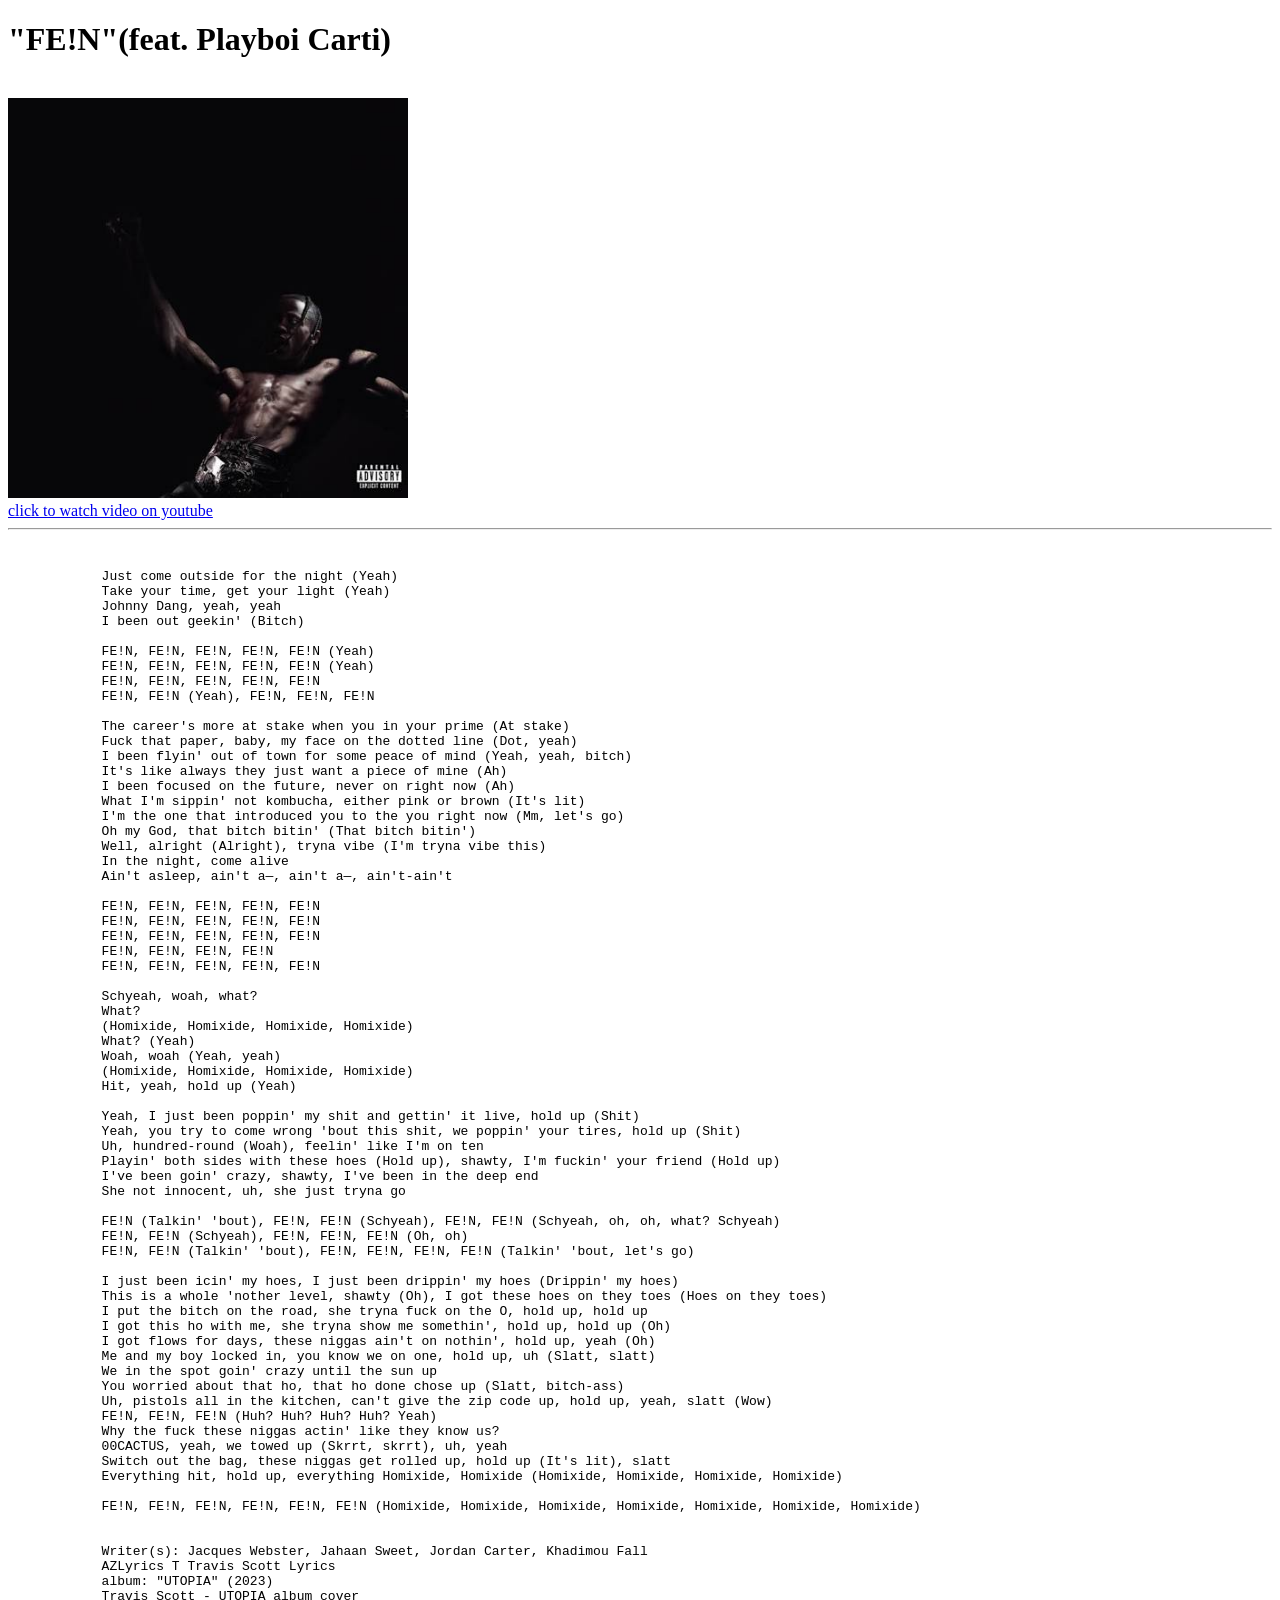
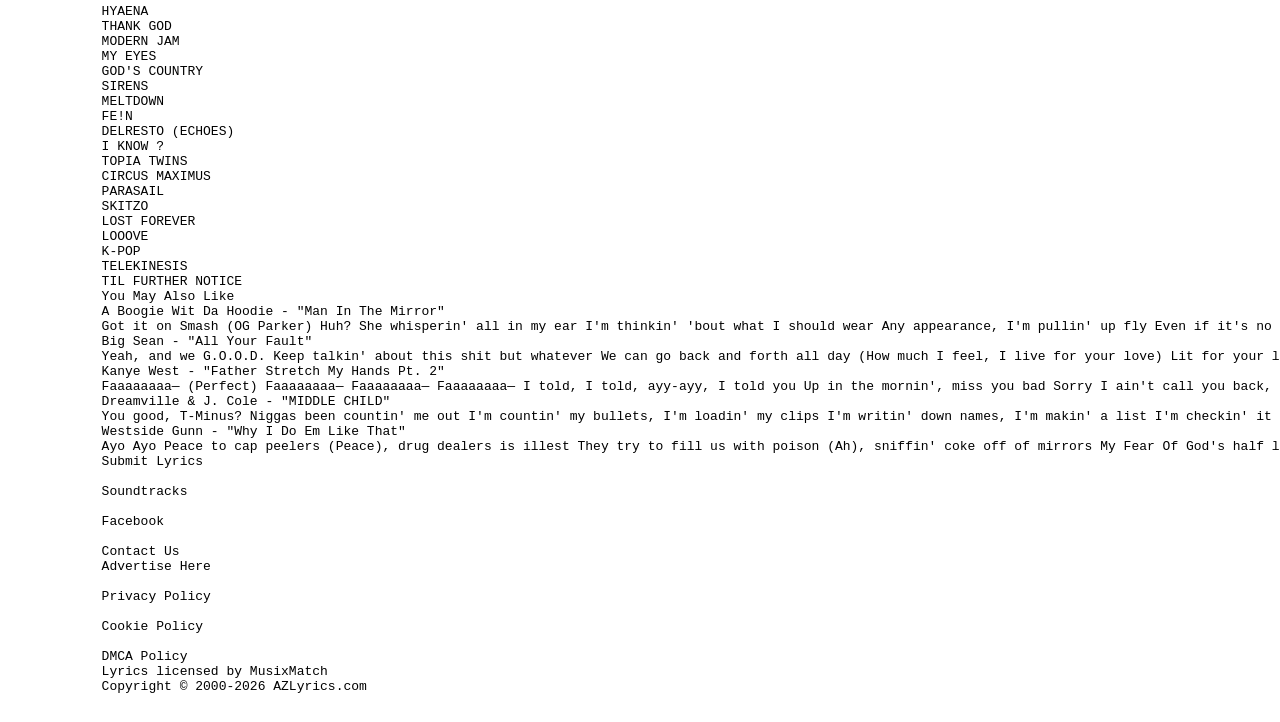
<file: lyrics.html>
<!DOCTYPE html>
<html>
    <head>
        <title>My song lyrics</title>
    </head>
    <body>
        <h1>"FE!N"(feat. Playboi Carti)</h1>
        <br>
        <img src = "images/images (1).jpg" alt = "FE!N album cover" width = "400" height = "400">
        <br>
        <a href = "http://youtube.com/watch?v=B9synWjqBn8&list=RDB9synWjqBn8&start_radio=1"
        target = "_blank">
            click to watch video on youtube
        </a>
        <hr>
        <br>
        <pre>
            Just come outside for the night (Yeah)
            Take your time, get your light (Yeah)
            Johnny Dang, yeah, yeah
            I been out geekin' (Bitch)

            FE!N, FE!N, FE!N, FE!N, FE!N (Yeah)
            FE!N, FE!N, FE!N, FE!N, FE!N (Yeah)
            FE!N, FE!N, FE!N, FE!N, FE!N
            FE!N, FE!N (Yeah), FE!N, FE!N, FE!N

            The career's more at stake when you in your prime (At stake)
            Fuck that paper, baby, my face on the dotted line (Dot, yeah)
            I been flyin' out of town for some peace of mind (Yeah, yeah, bitch)
            It's like always they just want a piece of mine (Ah)
            I been focused on the future, never on right now (Ah)
            What I'm sippin' not kombucha, either pink or brown (It's lit)
            I'm the one that introduced you to the you right now (Mm, let's go)
            Oh my God, that bitch bitin' (That bitch bitin')
            Well, alright (Alright), tryna vibe (I'm tryna vibe this)
            In the night, come alive
            Ain't asleep, ain't a—, ain't a—, ain't-ain't

            FE!N, FE!N, FE!N, FE!N, FE!N
            FE!N, FE!N, FE!N, FE!N, FE!N
            FE!N, FE!N, FE!N, FE!N, FE!N
            FE!N, FE!N, FE!N, FE!N
            FE!N, FE!N, FE!N, FE!N, FE!N

            Schyeah, woah, what?
            What?
            (Homixide, Homixide, Homixide, Homixide)
            What? (Yeah)
            Woah, woah (Yeah, yeah)
            (Homixide, Homixide, Homixide, Homixide)
            Hit, yeah, hold up (Yeah)

            Yeah, I just been poppin' my shit and gettin' it live, hold up (Shit)
            Yeah, you try to come wrong 'bout this shit, we poppin' your tires, hold up (Shit)
            Uh, hundred-round (Woah), feelin' like I'm on ten
            Playin' both sides with these hoes (Hold up), shawty, I'm fuckin' your friend (Hold up)
            I've been goin' crazy, shawty, I've been in the deep end
            She not innocent, uh, she just tryna go

            FE!N (Talkin' 'bout), FE!N, FE!N (Schyeah), FE!N, FE!N (Schyeah, oh, oh, what? Schyeah)
            FE!N, FE!N (Schyeah), FE!N, FE!N, FE!N (Oh, oh)
            FE!N, FE!N (Talkin' 'bout), FE!N, FE!N, FE!N, FE!N (Talkin' 'bout, let's go)

            I just been icin' my hoes, I just been drippin' my hoes (Drippin' my hoes)
            This is a whole 'nother level, shawty (Oh), I got these hoes on they toes (Hoes on they toes)
            I put the bitch on the road, she tryna fuck on the O, hold up, hold up
            I got this ho with me, she tryna show me somethin', hold up, hold up (Oh)
            I got flows for days, these niggas ain't on nothin', hold up, yeah (Oh)
            Me and my boy locked in, you know we on one, hold up, uh (Slatt, slatt)
            We in the spot goin' crazy until the sun up
            You worried about that ho, that ho done chose up (Slatt, bitch-ass)
            Uh, pistols all in the kitchen, can't give the zip code up, hold up, yeah, slatt (Wow)
            FE!N, FE!N, FE!N (Huh? Huh? Huh? Huh? Yeah)
            Why the fuck these niggas actin' like they know us?
            00CACTUS, yeah, we towed up (Skrrt, skrrt), uh, yeah
            Switch out the bag, these niggas get rolled up, hold up (It's lit), slatt
            Everything hit, hold up, everything Homixide, Homixide (Homixide, Homixide, Homixide, Homixide)

            FE!N, FE!N, FE!N, FE!N, FE!N, FE!N (Homixide, Homixide, Homixide, Homixide, Homixide, Homixide, Homixide)


            Writer(s): Jacques Webster, Jahaan Sweet, Jordan Carter, Khadimou Fall
            AZLyrics T Travis Scott Lyrics
            album: "UTOPIA" (2023)
            Travis Scott - UTOPIA album cover
            HYAENA
            THANK GOD
            MODERN JAM
            MY EYES
            GOD'S COUNTRY
            SIRENS
            MELTDOWN
            FE!N
            DELRESTO (ECHOES)
            I KNOW ?
            TOPIA TWINS
            CIRCUS MAXIMUS
            PARASAIL
            SKITZO
            LOST FOREVER
            LOOOVE
            K-POP
            TELEKINESIS
            TIL FURTHER NOTICE
            You May Also Like
            A Boogie Wit Da Hoodie - "Man In The Mirror"
            Got it on Smash (OG Parker) Huh? She whisperin' all in my ear I'm thinkin' 'bout what I should wear Any appearance, I'm pullin' up fly Even if it's no cameras there I don't own a Benz, I swear...
            Big Sean - "All Your Fault"
            Yeah, and we G.O.O.D. Keep talkin' about this shit but whatever We can go back and forth all day (How much I feel, I live for your love) Lit for your love baby, lit for your love (Live for your...
            Kanye West - "Father Stretch My Hands Pt. 2"
            Faaaaaaaa— (Perfect) Faaaaaaaa— Faaaaaaaa— Faaaaaaaa— I told, I told, ayy-ayy, I told you Up in the mornin', miss you bad Sorry I ain't call you back, same problem my father had All this time, all he...
            Dreamville & J. Cole - "MIDDLE CHILD"
            You good, T-Minus? Niggas been countin' me out I'm countin' my bullets, I'm loadin' my clips I'm writin' down names, I'm makin' a list I'm checkin' it twice and I'm gettin' 'em hit The real ones...
            Westside Gunn - "Why I Do Em Like That"
            Ayo Ayo Peace to cap peelers (Peace), drug dealers is illest They try to fill us with poison (Ah), sniffin' coke off of mirrors My Fear Of God's half laced, mask faced For testers, they track race,...
            Submit Lyrics
            
            Soundtracks
            
            Facebook
            
            Contact Us
            Advertise Here
            
            Privacy Policy
            
            Cookie Policy
            
            DMCA Policy
            Lyrics licensed by MusixMatch
            Copyright © 2000-2026 AZLyrics.com
        </pre>


    </body>


</html>
</file>
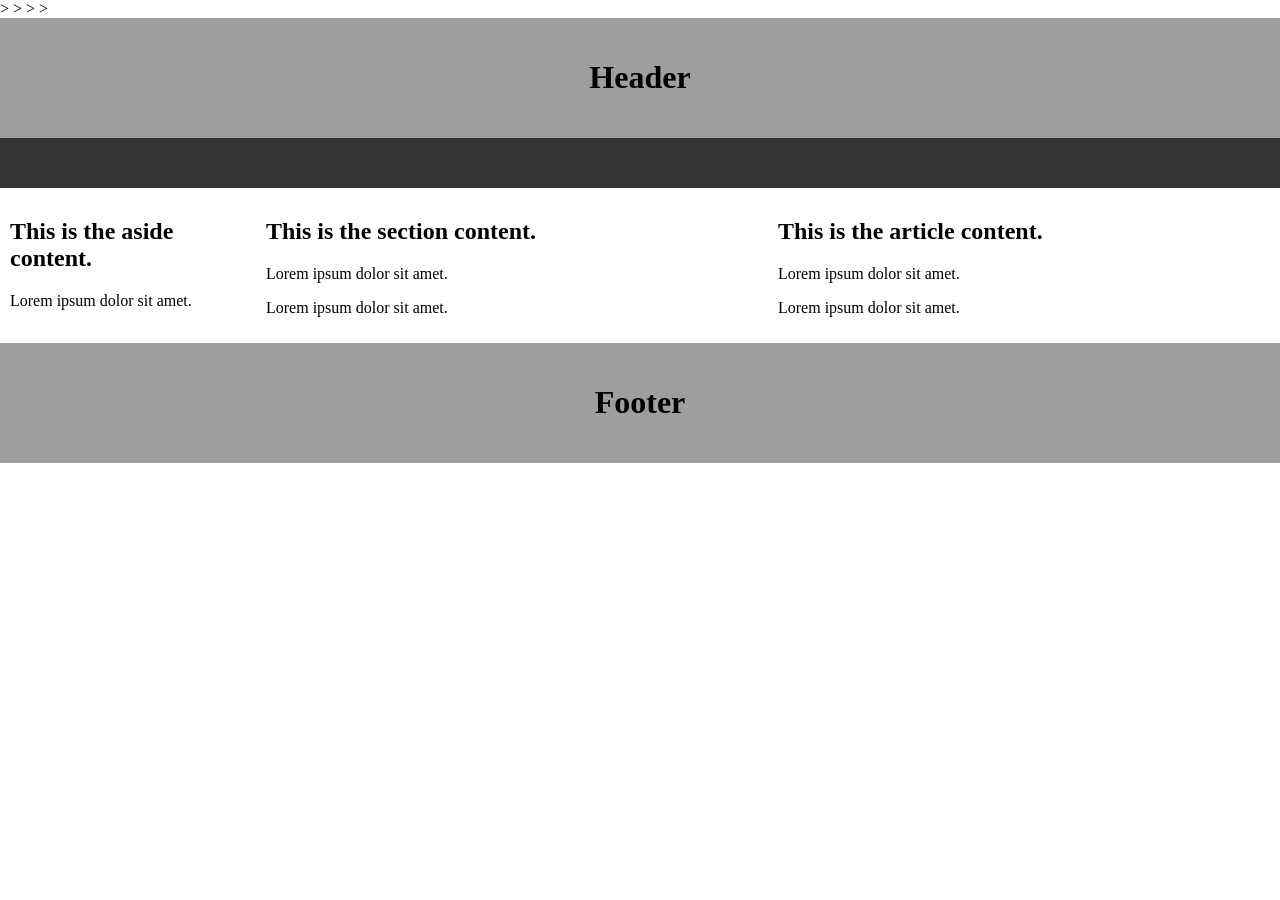
<file: new.html>
<!DOCTYPE html>
<html lang="en">
<head>
    <title>my new app for css </title>
    <link rel="stylesheet" href="style.css">
</head>

<body>
    <!--position:
            relatives = positioned relatives to where it normally is 
            fixed = positioned relatives to the view port 
            absolute = positioned relatives to the nearest ancestor
            sticky = positioned based on scroll position 
            static = default position for element 
    -->>
    <!--background picture -->>
    <!--combinators-->>
    <!--pesoude -classes -->>
   
    <!--semantic tags = keep your content organized
                        Better for SEO and accessibility -->

    <header>
        <h1>Header</h1>
    </header>

    <nav class="navbar">
      
    </nav>

    <main>
        <aside>
            <h2>This is the aside content.</h2>
            <p>Lorem ipsum dolor sit amet.</p>
        </aside>
        <section>
            <h2>This is the section content.</h2>
            <p>Lorem ipsum dolor sit amet.</p>
            <p>Lorem ipsum dolor sit amet.</p>
        </section>
        <article>
            <h2>This is the article content.</h2>
            <p>Lorem ipsum dolor sit amet.</p>
            <p>Lorem ipsum dolor sit amet.</p>
        </article>
    </main>

    <footer>
        <h1>Footer</h1>
    </footer>
</body>
</html>
</file>
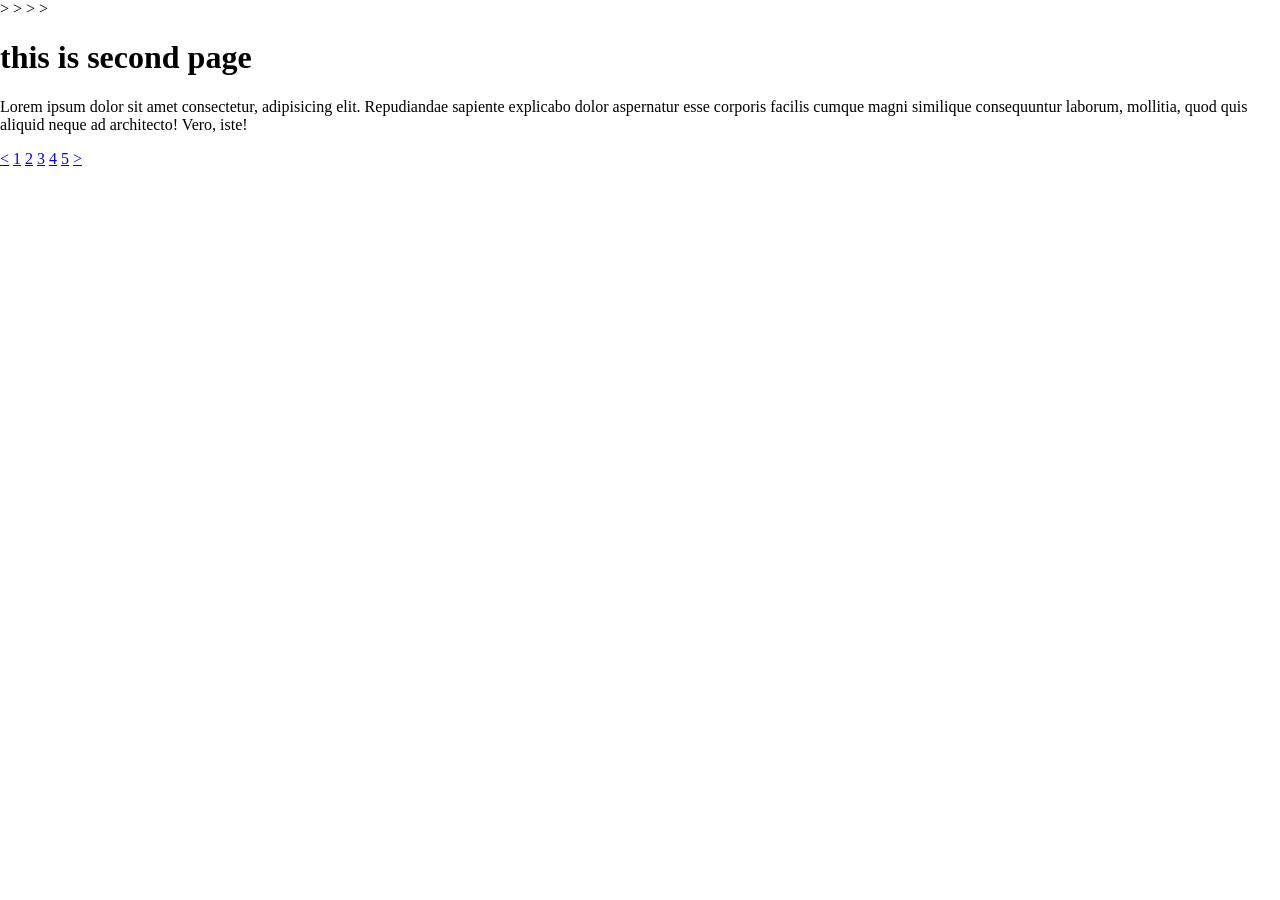
<file: page2.html>
<!DOCTYPE html>
<html lang="en">
<head>
    <title>my new app for css </title>
    <link rel="stylesheet" href="style.css">
</head>

<body>
    <!--position:
            relatives = positioned relatives to where it normally is 
            fixed = positioned relatives to the view port 
            absolute = positioned relatives to the nearest ancestor
            sticky = positioned based on scroll position 
            static = default position for element 
    -->>
    <!--background picture -->>
    <!--combinators-->>
    <!--pesoude -classes -->>

    <h1>this is second page</h1>
    <p>Lorem ipsum dolor sit amet consectetur, adipisicing elit. Repudiandae sapiente explicabo dolor aspernatur esse corporis facilis cumque magni similique consequuntur laborum, mollitia, quod quis aliquid neque ad architecto! Vero, iste!</p>

    <div class="pagination">
        <a href="new.html"><</a>
        <a href="new.html" >1</a>
        <a href="page2.html" class="active">2</a>
        <a href="page3.html">3</a>
        <a href="page4.html">4</a>
        <a href="page5.html">5</a>
        <a href="page3.html">></a>

    </div>
</body>
</html>
</file>
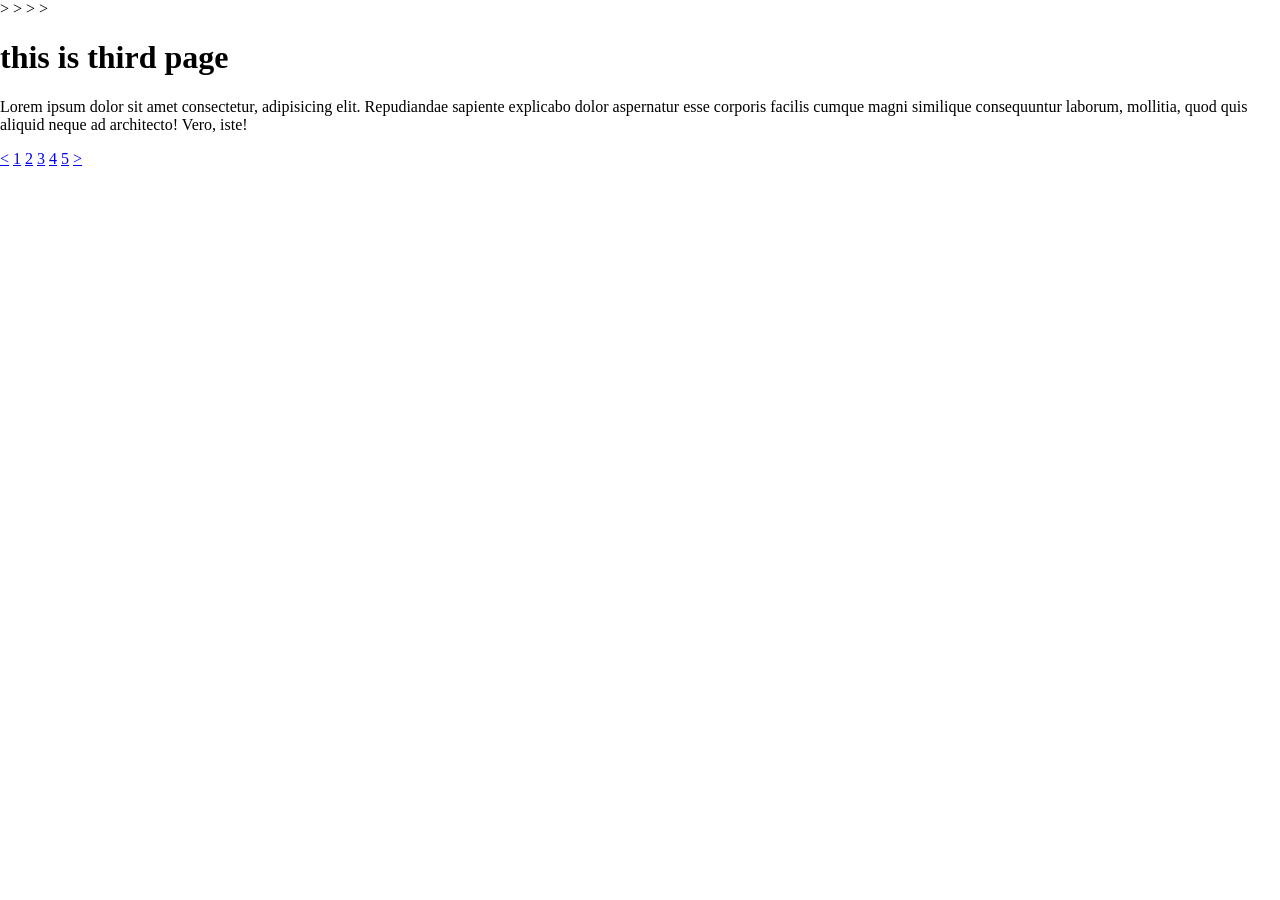
<file: page3.html>
<!DOCTYPE html>
<html lang="en">
<head>
    <title>my new app for css </title>
    <link rel="stylesheet" href="style.css">
</head>

<body>
    <!--position:
            relatives = positioned relatives to where it normally is 
            fixed = positioned relatives to the view port 
            absolute = positioned relatives to the nearest ancestor
            sticky = positioned based on scroll position 
            static = default position for element 
    -->>
    <!--background picture -->>
    <!--combinators-->>
    <!--pesoude -classes -->>

    <h1>this is third page</h1>
    <p>Lorem ipsum dolor sit amet consectetur, adipisicing elit. Repudiandae sapiente explicabo dolor aspernatur esse corporis facilis cumque magni similique consequuntur laborum, mollitia, quod quis aliquid neque ad architecto! Vero, iste!</p>

    <div class="pagination">
        <a href="page2.html"><</a>
        <a href="new.html"  >1</a>
        <a href="page2.html">2</a>
        <a href="page3.html" class="active">3</a>
        <a href="page4.html">4</a>
        <a href="page5.html">5</a>
        <a href="page4.html">></a>

    </div>
</body>
</html>
</file>
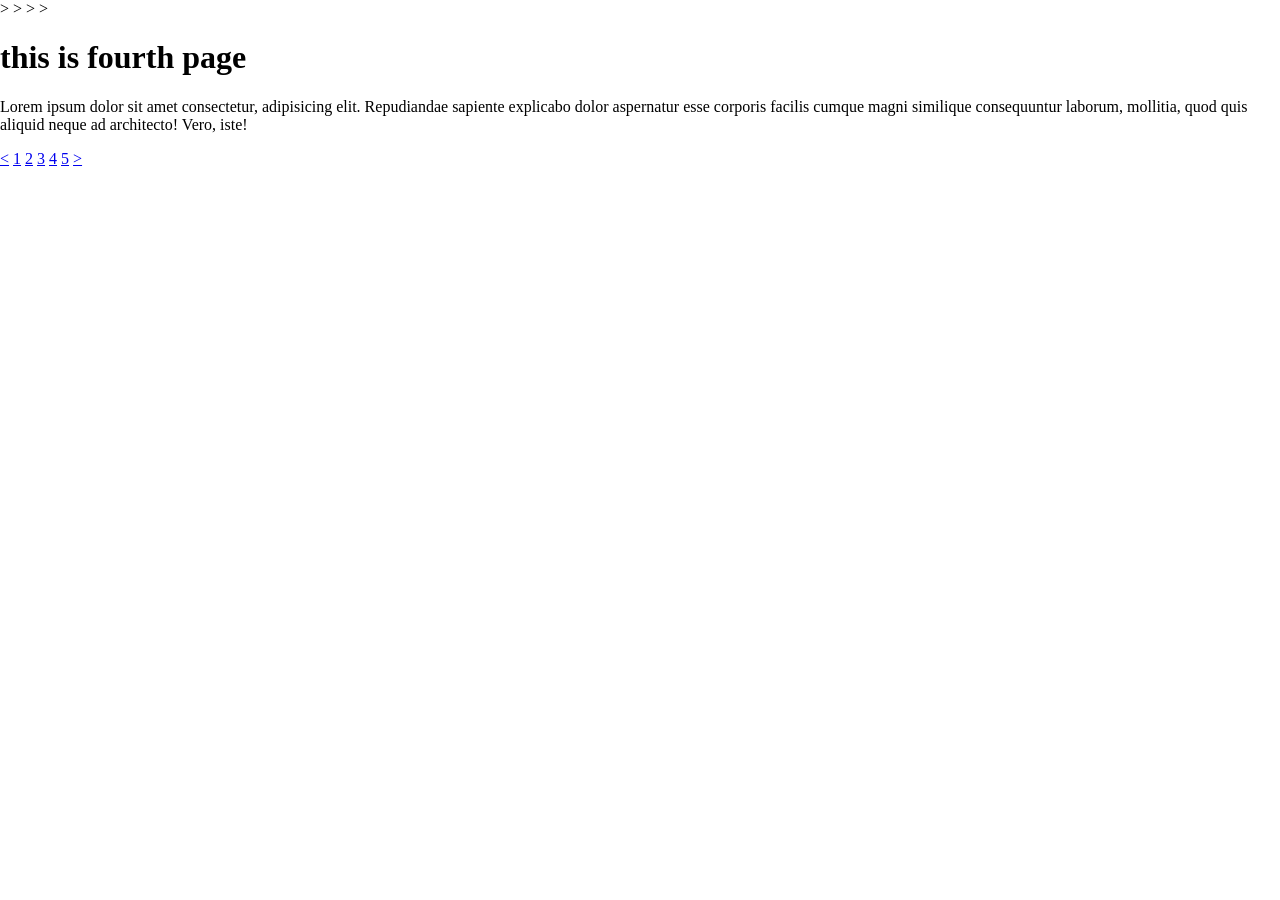
<file: page4.html>
<!DOCTYPE html>
<html lang="en">
<head>
    <title>my new app for css </title>
    <link rel="stylesheet" href="style.css">
</head>

<body>
    <!--position:
            relatives = positioned relatives to where it normally is 
            fixed = positioned relatives to the view port 
            absolute = positioned relatives to the nearest ancestor
            sticky = positioned based on scroll position 
            static = default position for element 
    -->>
    <!--background picture -->>
    <!--combinators-->>
    <!--pesoude -classes -->>

    <h1>this is fourth page</h1>
    <p>Lorem ipsum dolor sit amet consectetur, adipisicing elit. Repudiandae sapiente explicabo dolor aspernatur esse corporis facilis cumque magni similique consequuntur laborum, mollitia, quod quis aliquid neque ad architecto! Vero, iste!</p>

    <div class="pagination">
        <a href="page3.html"><</a>
        <a href="new.html"  >1</a>
        <a href="page2.html">2</a>
        <a href="page3.html">3</a>
        <a href="page4.html" class="active">4</a>
        <a href="page5.html">5</a>
        <a href="page5.html">></a>

    </div>
</body>
</html>
</file>
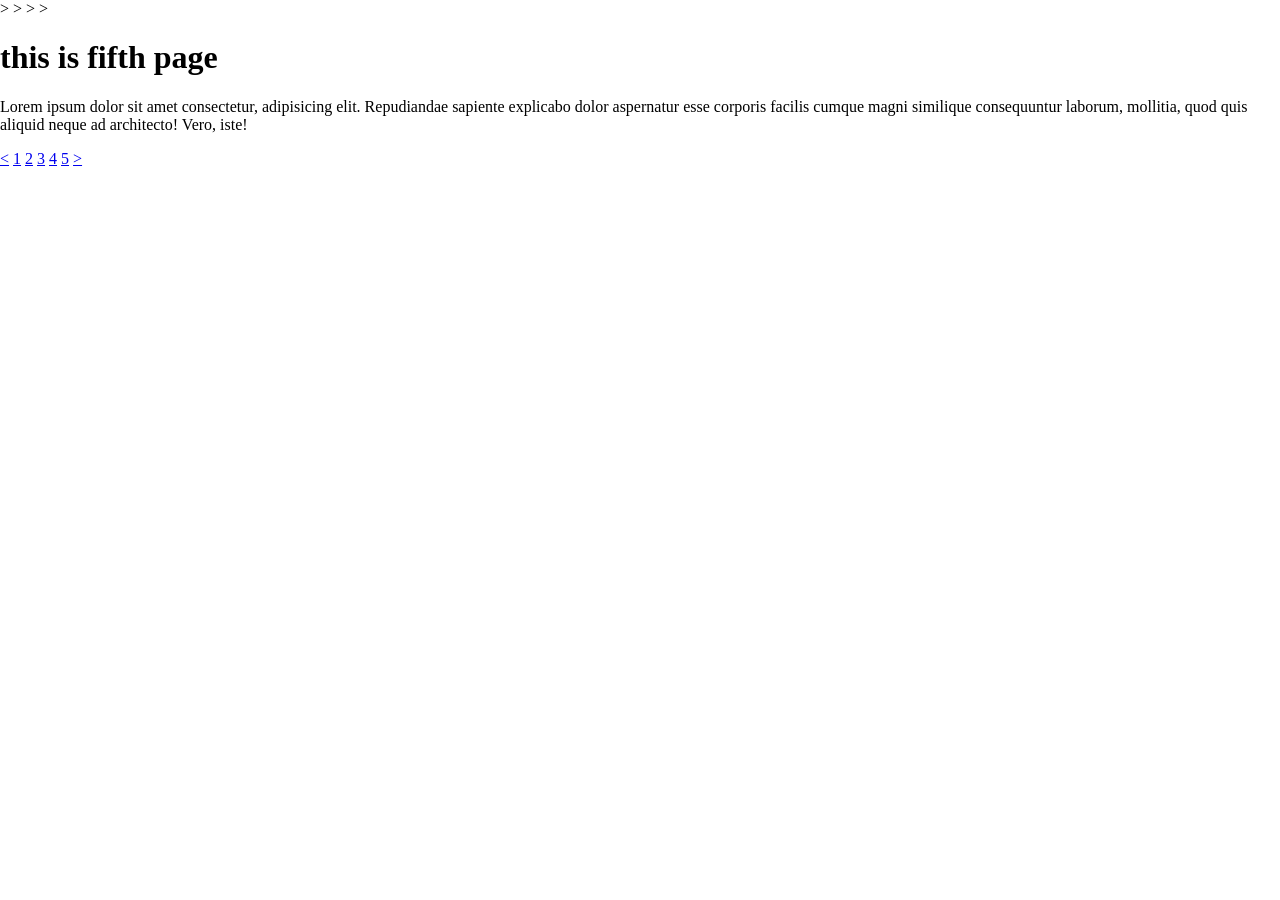
<file: page5.html>
<!DOCTYPE html>
<html lang="en">
<head>
    <title>my new app for css </title>
    <link rel="stylesheet" href="style.css">
</head>

<body>
    <!--position:
            relatives = positioned relatives to where it normally is 
            fixed = positioned relatives to the view port 
            absolute = positioned relatives to the nearest ancestor
            sticky = positioned based on scroll position 
            static = default position for element 
    -->>
    <!--background picture -->>
    <!--combinators-->>
    <!--pesoude -classes -->>

    <h1>this is fifth page</h1>
    <p>Lorem ipsum dolor sit amet consectetur, adipisicing elit. Repudiandae sapiente explicabo dolor aspernatur esse corporis facilis cumque magni similique consequuntur laborum, mollitia, quod quis aliquid neque ad architecto! Vero, iste!</p>

    <div class="pagination">
        <a href="page4.html"><</a>
        <a href="new.html" >1</a>
        <a href="page2.html">2</a>
        <a href="page3.html">3</a>
        <a href="page4.html">4</a>
        <a href="page5.html" class="active" >5</a>
        <a href="page5.html">></a>

    </div>
</body>
</html>
</file>
<file: style.css>
* {
    box-sizing: border-box;
}
body {
    
    margin: 0;
    
}
header {
    background-color: hsl(0, 1%, 62%);
    padding: 20px;
    text-align: center;
}
.navbar {
    
    background-color: hsl(0, 1%, 20%);
    height: 50px;
}
aside {
    width: 20%;
    float: left;
    padding: 10px;
}
section {
    width: 40%;
    float: left;
    padding: 10px;
}
article {
    width: 40%;
    float: left;
    padding: 10px;
}
footer {
    display: block;
    clear: both;
    background-color: hsl(0, 1%, 62%);
    padding: 20px;
    text-align: center;
    clear: both;
}
@media screen and (max-width: 600px) {
    aside, section, article {
        width: 100%;
        ;
    }
}
</file>
